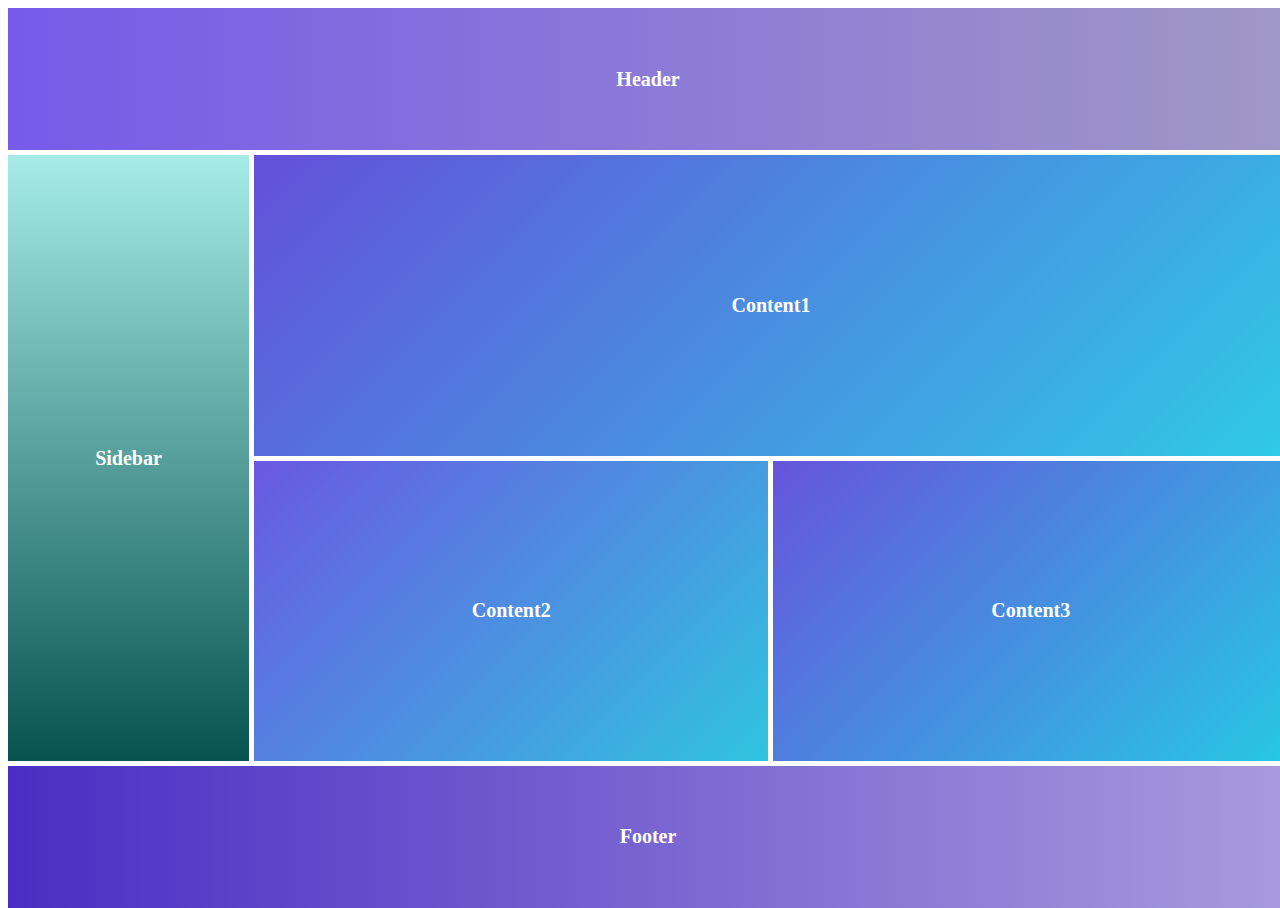
<file: HTML Zeus/index.html>
<!DOCTYPE html>
<html lang="en">
<head>
    <meta charset="UTF-8">
    <meta http-equiv="X-UA-Compatible" content="IE=edge">
    <meta name="viewport" content="width=device-width, initial-scale=1.0">
    <title>Anuj Website Task</title>
    <link rel="stylesheet" href="style.css">
</head>
<body>
    <div class="main">
        <div class="header">
            <p>Header</p>
        </div>
        <div class="sidebar">
            <p>Sidebar</p>
        </div>
        <div class="content-1">
            <p>Content1</p>
        </div>
        <div class="content-2">
            <p>Content2</p>
        </div>
        <div class="content-3">
            <p>Content3</p>
        </div>
        <div class="footer">
            <p>Footer</p>
        </div>
    </div>
</body>
</html>
</file>
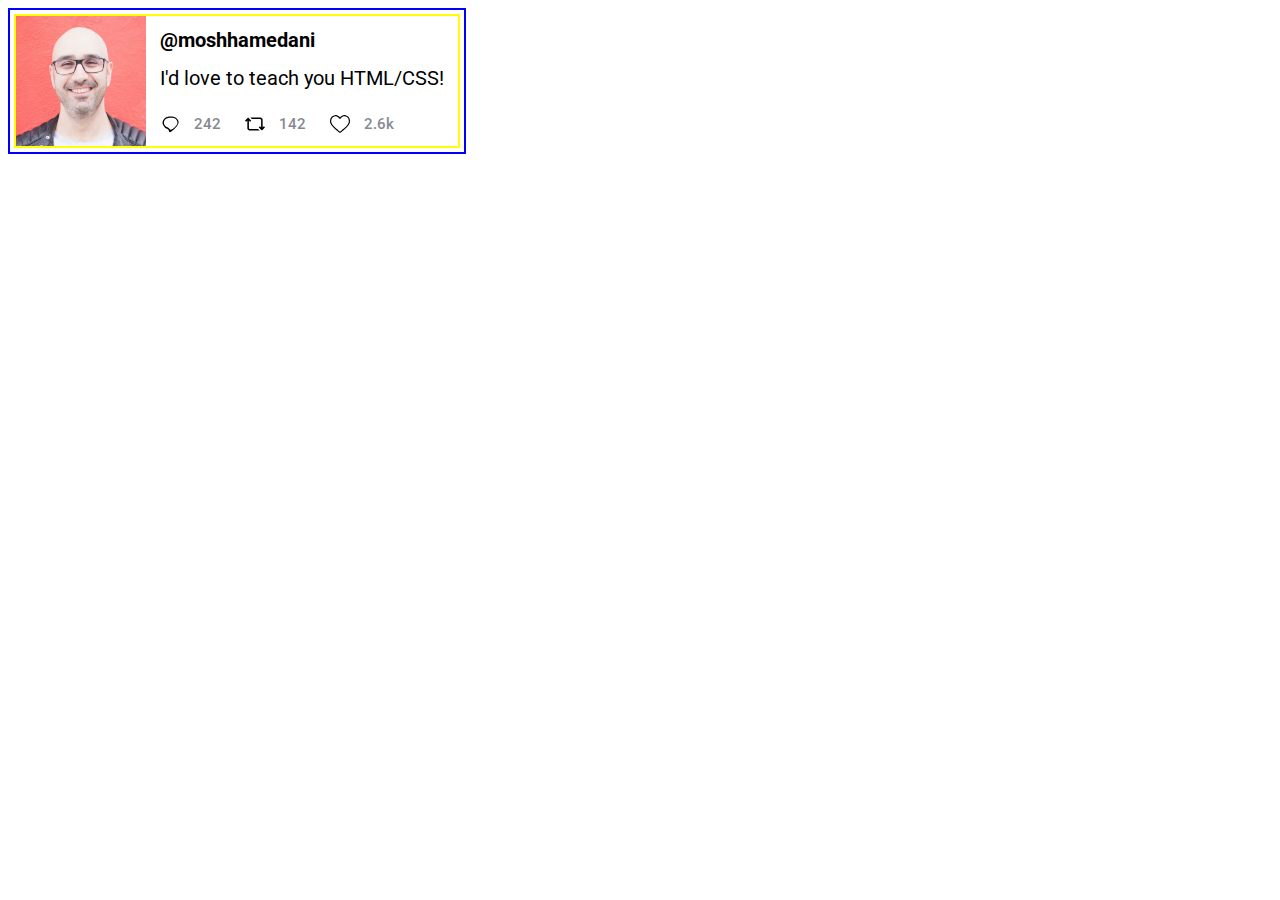
<file: html/index.html>
<!DOCTYPE html>
<html lang="en">
  <head>
    <meta charset="UTF-8" />
    <meta http-equiv="X-UA-Compatible" content="IE=edge" />
    <meta name="viewport" content="width=device-width, initial-scale=1.0" />
    <link rel="stylesheet" href="./styles.css" />
    <link
      href="https://fonts.googleapis.com/css?family=Roboto"
      rel="stylesheet"
    />

    <title>Document</title>
  </head>
  <body>
    <section class="box">
      <div class="container">
        <img class="mosh" src="./mosh.png" alt="" />
        <div class="about">
          <h2 class="title">@moshhamedani</h2>
          <p class="description">I'd love to teach you HTML/CSS!</p>
          <div class="actions">
            <div class="action">
              <img src="./chat.svg" alt="" />
              <span>242</span>
            </div>
            <div class="action">
              <img src="./share.svg" alt="" />
              <span>142</span>
            </div>
            <div class="action">
              <img src="./like.svg" alt="" />
              <span>2.6k</span>
            </div>
          </div>
        </div>
      </div>
    </section>
  </body>
</html>
</file>
<file: HTML Zeus/style.css>
html, body {
    height: 100%;
    width: 100%;
}

.main {
    display: grid;
    grid-template-areas: 
    'h  h  h  h   h   h   h  h  h   h   h   h'
    's  s  c1  c1  c1  c1  c1   c1  c1  c1  c1  c1'
    's  s  c1  c1  c1  c1  c1    c1  c1  c1  c1  c1'
    's  s  c1  c1  c1  c1  c1    c1  c1  c1  c1  c1'
    's  s  c2  c2  c2  c2  c2   c3 c3  c3  c3  c3'
    's  s  c2  c2  c2  c2  c2   c3 c3  c3  c3  c3'
    's  s  c2  c2  c2  c2  c2   c3 c3  c3  c3  c3'
    'f  f  f  f   f   f   f   f  f  f  f   f';
    gap: 5px;
    
    height: 100%;
    width: 100%;
}

.header {
    grid-area: h;
    background-image: linear-gradient(to right, #755be9 , #a098c5);
}

.sidebar {
    grid-area: s;
    background-image: linear-gradient(180deg, #a6ebe7 , #075350);
}

.content-1 {
    background-image: linear-gradient(135deg, #6350da , #2fcae6);
    grid-area: c1;
}

.content-2 {
    background-image: linear-gradient(135deg, #6a58e2 , #30c4df);
    grid-area: c2;
}

.content-3 {
    grid-area: c3;
    background-image: linear-gradient(135deg, #6654db , #27c7e4);
}

.footer {
    grid-area: f;
    background-image: linear-gradient(to right, #492ec4 , #a79bdd);
}

.sidebar, .footer, .header, .content-1, .content-2, .content-3 {
    display: flex;
    justify-content: center;
    align-items: center;
}

p {
    color: white;
    font-weight: bold;
    font-size: 20px; 
}
</file>
<file: html/styles.css>
.box {
  border: 2px solid blue;
  width: fit-content;
}

.container {
  border: 2px solid yellow;
  display: flex;
  font-family: "Roboto";
  margin: 4px;
}
.mosh {
  width: 130px;
  height: 130px;
}

.about {
  margin-left: 14px;
  margin-right: 14px;
  display: flex;
  flex-direction: column;
  justify-content: center;
}
.title {
  font-size: 20px;
  margin: 0;
}
.description {
  font-size: 20px;
  margin: 0;
  margin-top: 14px;
}

.actions {
  margin-top: 24px;
  display: flex;
  flex-wrap: wrap;
  gap: 24px;
  font-size: 15px;
  font-weight: 500;
  color: #858991;
}
.action {
  display: flex;
  align-items: center;
  gap: 14px;
}
.action img {
  width: 20px;
  height: 20px;
}
</file>
